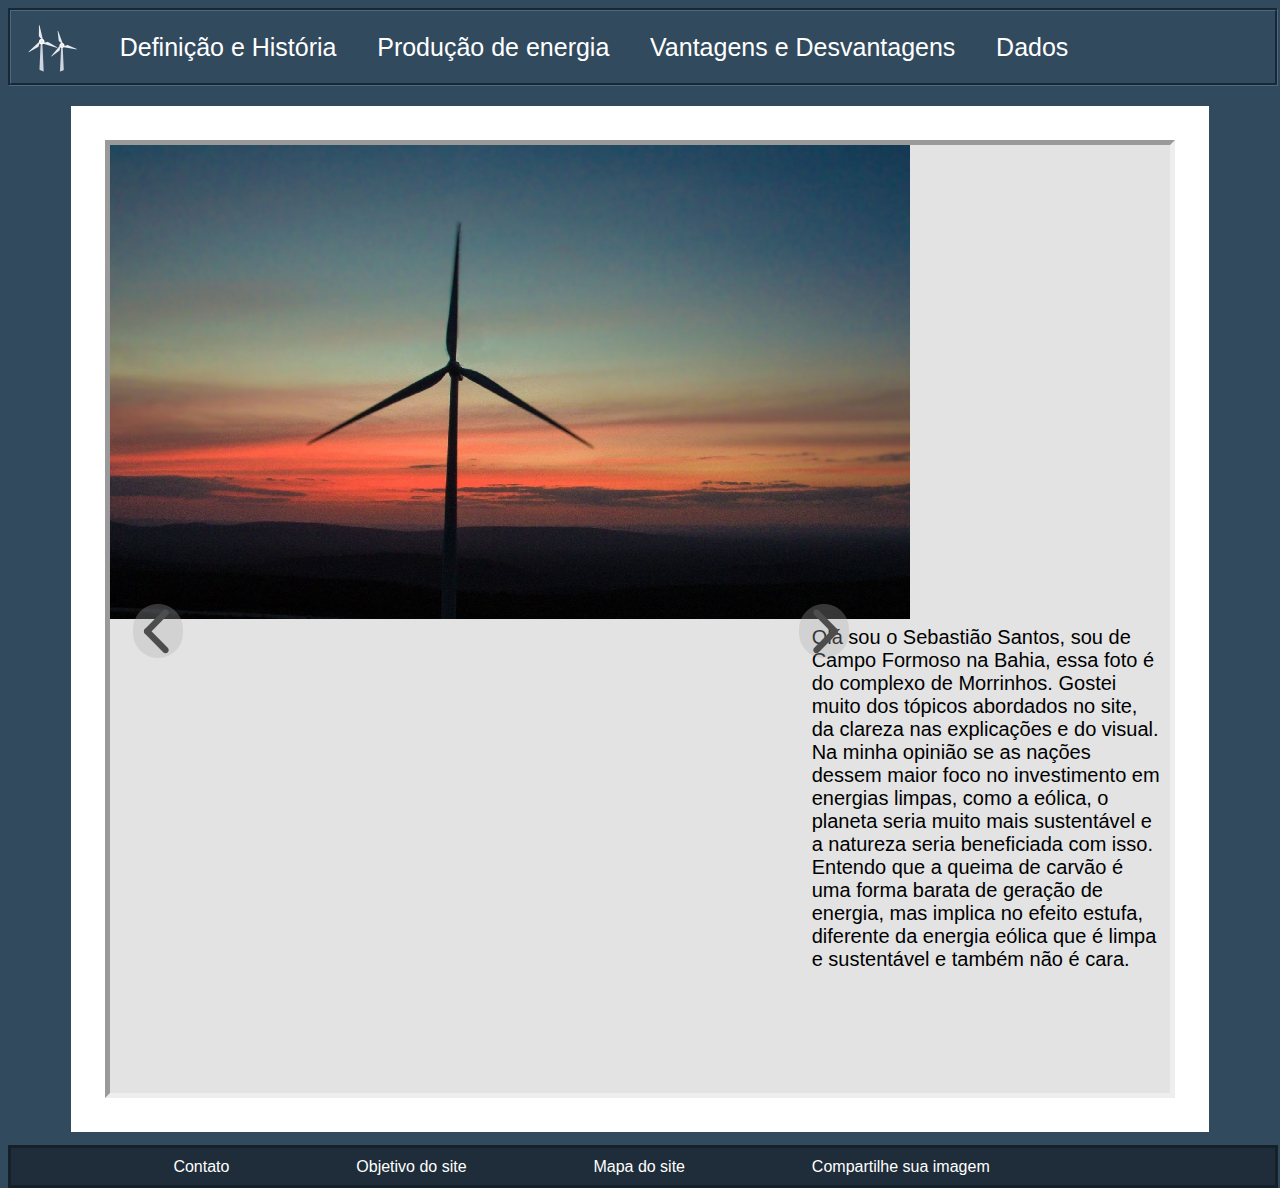
<file: index.html>
<!DOCTYPE html>
<html lang="pt-br">
	<head>
		<meta charset="utf-8">
		<title>InfoEólica</title>
		<link rel="stylesheet" type="text/css" href="css/aps.css">
		<script type="text/javascript" src="javascript/principal.js"></script>
	</head>
	<body onload="inicializar()">
		<nav class="menu">
			<a href="index.html"><img src="imagens/iconeEolico.png" id="logo"></a>
			<ul>
				<li><a href="definicaoEHistoria.html">Definição e História</a></li>
				<li><a href="producao.html">Produção de energia</a></li>
				<li><a href="vantagensEdesvantagens.html">Vantagens e Desvantagens</a></li>
				<li><a href="dados.html">Dados</a></li>
			</ul>
		</nav>
		<br>
		<div class="conteudo">
			<div id="apresentacao">
				<img id="imagens">
				<button id="btAnterior" onclick="anterior()"><img src="imagens/btAnterior.png" alt="<"></button>
				<button id="btProximo" onclick="proximo()"><img src="imagens/btProximo.png" alt=">"></button>
				<textarea rows="20" cols="28" id="descricao" readonly="true"></textarea>
			</div>
		</div>

		<footer>
			<ul>
				<li><a href="contato.html">Contato</a></li>
				<li><a href="objetivoDoSite.html">Objetivo do site</a></li>
				<li><a href="mapaSite.html">Mapa do site</a></li>
				<li><a href="EnviarImagem.html">Compartilhe sua imagem</a></li>
			</ul>
		</footer>
	</body>
</html>
</file>
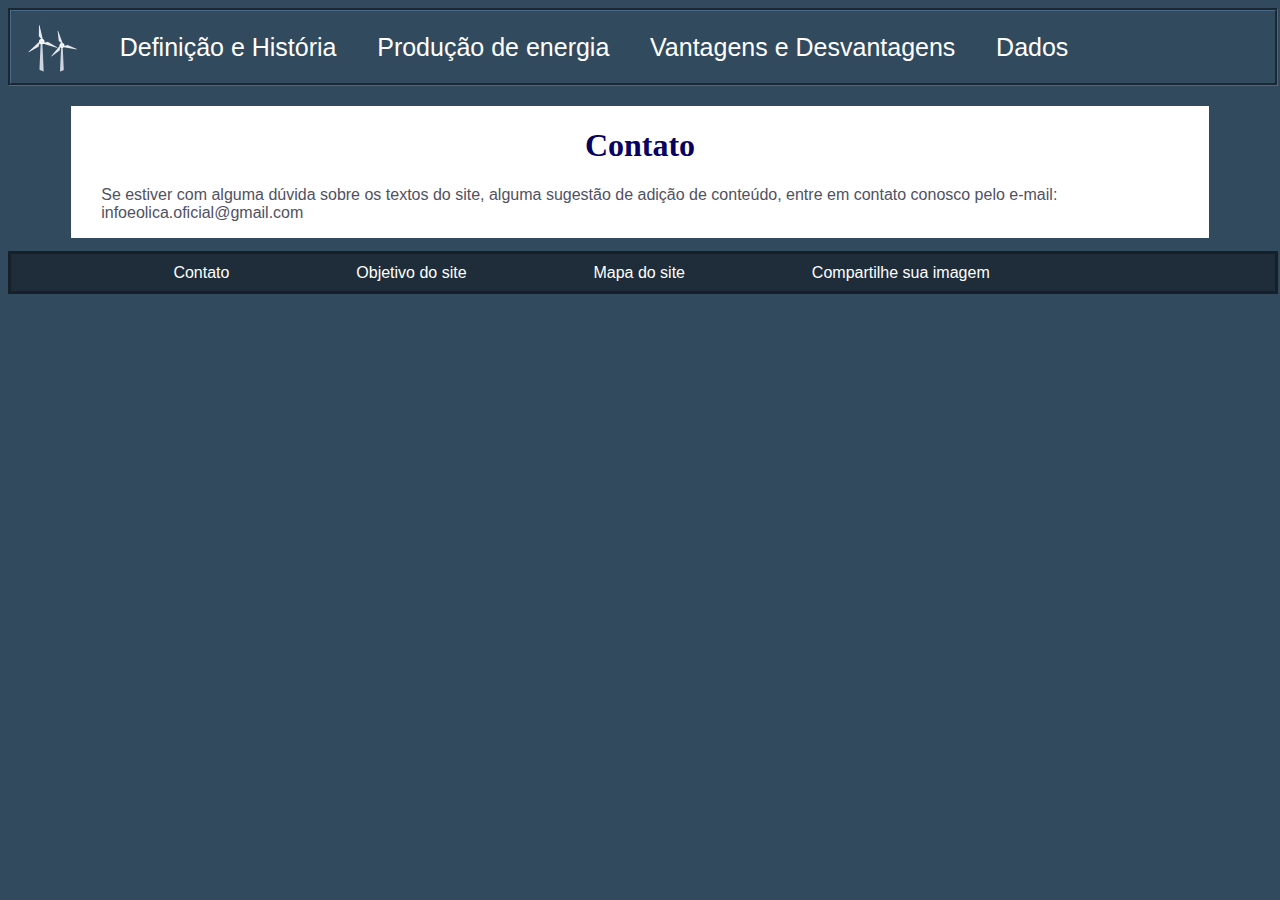
<file: contato.html>
<!DOCTYPE html>
<html lang="pt-br">
	<head>
		<meta charset="utf-8">
		<title>Contato</title>
		<link rel="stylesheet" type="text/css" href="css/aps.css">
	</head>
	<body>
		<nav class="menu">
			<a href="index.html"><img src="imagens/iconeEolico.png" id="logo"></a>
			<ul>
				<li><a href="definicaoEHistoria.html">Definição e História</a></li>
				<li><a href="producao.html">Produção de energia</a></li>
				<li><a href="vantagensEdesvantagens.html">Vantagens e Desvantagens</a></li>
				<li><a href="dados.html">Dados</a></li>
			</ul>
		</nav>
		<br>
		<div class="conteudo">
			<h1>Contato</h1>
			<p>Se estiver com alguma dúvida sobre os textos do site, alguma sugestão de adição de conteúdo, entre em contato conosco pelo
			e-mail: <br>infoeolica.oficial@gmail.com</p>
		</div>

		<footer>
			<ul>
				<li><a href="contato.html">Contato</a></li>
				<li><a href="objetivoDoSite.html">Objetivo do site</a></li>
				<li><a href="mapaSite.html">Mapa do site</a></li>
				<li><a href="EnviarImagem.html">Compartilhe sua imagem</a></li>
			</ul>
		</footer>
	</body>
</html>
</file>
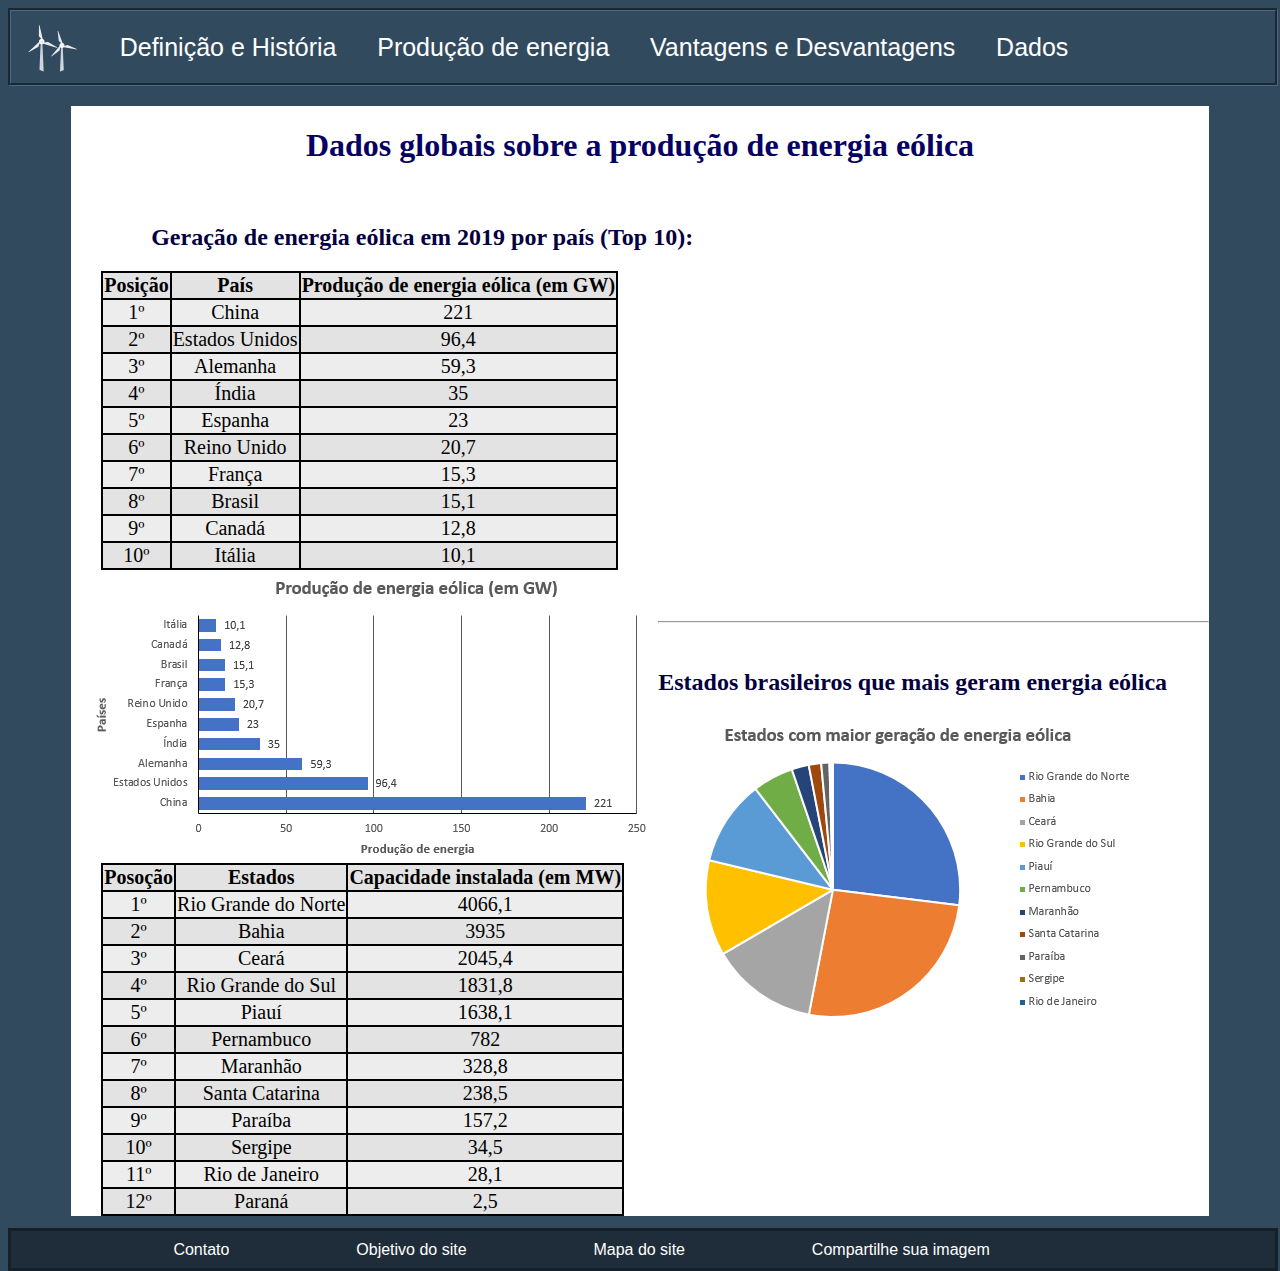
<file: dados.html>
<!DOCTYPE html>
<html lang="pt-br">
	<head>
		<meta charset="utf-8">
		<title>Dados Globais</title>
		<link rel="stylesheet" type="text/css" href="css/aps.css">
	</head>
	<body>
		<nav class="menu">
			<a href="principal.html"><img src="imagens/iconeEolico.png" id="logo"></a>
			<ul>
				<li><a href="definicaoEHistoria.html">Definição e História</a></li>
				<li><a href="producao.html">Produção de energia</a></li>
				<li><a href="vantagensEdesvantagens.html">Vantagens e Desvantagens</a></li>
				<li><a href="dados.html">Dados</a></li>
			</ul>
		</nav>
		<br>
		<div class="conteudo">
			<h1>Dados globais sobre a produção de energia eólica</h1>
			<br>
			<h2>Geração de energia eólica em 2019 por país (Top 10):</h2>
			<table>
				<tr class="tabelaTipo1">
					<th>Posição</th>
					<th>País</th>
					<th>Produção de energia eólica (em GW)</th>
				</tr>
				<tr class="tabelaTipo2">
					<td>1&ordm;</td>
					<td>China</td>
					<td>221</td>
				</tr>
				<tr class="tabelaTipo1">
					<td>2&ordm;</td>
					<td>Estados Unidos</td>
					<td>96,4</td>
				</tr>
				<tr class="tabelaTipo2">
					<td>3&ordm;</td>
					<td>Alemanha</td>
					<td>59,3</td>
				</tr>
				<tr class="tabelaTipo1">
					<td>4&ordm;</td>
					<td>Índia</td>
					<td>35</td>
				</tr>
				<tr class="tabelaTipo2">
					<td>5&ordm;</td>
					<td>Espanha</td>
					<td>23</td>
				</tr>
				<tr class="tabelaTipo1">
					<td>6&ordm;</td>
					<td>Reino Unido</td>
					<td>20,7</td>
				</tr>
				<tr class="tabelaTipo2">
					<td>7&ordm;</td>
					<td>França</td>
					<td>15,3</td>
				</tr>
				<tr class="tabelaTipo1">
					<td>8&ordm;</td>
					<td>Brasil</td>
					<td>15,1</td>
				</tr>
				<tr class="tabelaTipo2">
					<td>9&ordm;</td>
					<td>Canadá</td>
					<td>12,8</td>
				</tr>
				<tr class="tabelaTipo1">
					<td>10&ordm;</td>
					<td>Itália</td>
					<td>10,1</td>
				</tr>
			</table>
			<img class="grafico" src="imagens/graficoProducaoPorPais.png" alt="Gráfico que mostra a produção por país (top 10) em 2019.">
			<br><br><br><br><br><br><br><br><br><br><br><br><br><br><br><br><br><br><br><hr><br>
			<h2>Estados brasileiros que mais geram energia eólica</h2>
			<table>
				<tr class="tabelaTipo1">
					<th>Posoção</th>
					<th>Estados</th>
					<th>Capacidade instalada (em MW)</th>
				</tr>
				<tr class="tabelaTipo2">
					<td>1&ordm;</td>
					<td>Rio Grande do Norte</td>
					<td>4066,1</td>
				</tr>
				<tr class="tabelaTipo1">
					<td>2&ordm;</td>
					<td>Bahia</td>
					<td>3935</td>
				</tr>
				<tr class="tabelaTipo2">
					<td>3&ordm;</td>
					<td>Ceará</td>
					<td>2045,4</td>
				</tr>
				<tr class="tabelaTipo1">
					<td>4&ordm;</td>
					<td>Rio Grande do Sul</td>
					<td>1831,8</td>
				</tr>
				<tr class="tabelaTipo2">
					<td>5&ordm;</td>
					<td>Piauí</td>
					<td>1638,1</td>
				</tr>
				<tr class="tabelaTipo1">
					<td>6&ordm;</td>
					<td>Pernambuco</td>
					<td>782</td>
				</tr>
				<tr class="tabelaTipo2">
					<td>7&ordm;</td>
					<td>Maranhão</td>
					<td>328,8</td>
				</tr>
				<tr class="tabelaTipo1">
					<td>8&ordm;</td>
					<td>Santa Catarina</td>
					<td>238,5</td>
				</tr>
				<tr class="tabelaTipo2">
					<td>9&ordm;</td>
					<td>Paraíba</td>
					<td>157,2</td>
				</tr>
				<tr class="tabelaTipo1">
					<td>10&ordm;</td>
					<td>Sergipe</td>
					<td>34,5</td>
				</tr>
				<tr class="tabelaTipo2">
					<td>11&ordm;</td>
					<td>Rio de Janeiro</td>
					<td>28,1</td>
				</tr>
				<tr class="tabelaTipo1">
					<td>12&ordm;</td>
					<td>Paraná</td>
					<td>2,5</td>
				</tr>
			</table>
			<img src="imagens/graficoProducaoPorEstado.png" alt="Gráfico que mostra a produção por estado (top 12) em maio de 2019.">
			<br><br><br><br>
		</div>

		<footer>
			<ul>
				<li><a href="contato.html">Contato</a></li>
				<li><a href="objetivoDoSite.html">Objetivo do site</a></li>
				<li><a href="mapaSite.html">Mapa do site</a></li>
				<li><a href="EnviarImagem.html">Compartilhe sua imagem</a></li>
			</ul>
		</footer>
	</body>
</html>
</file>
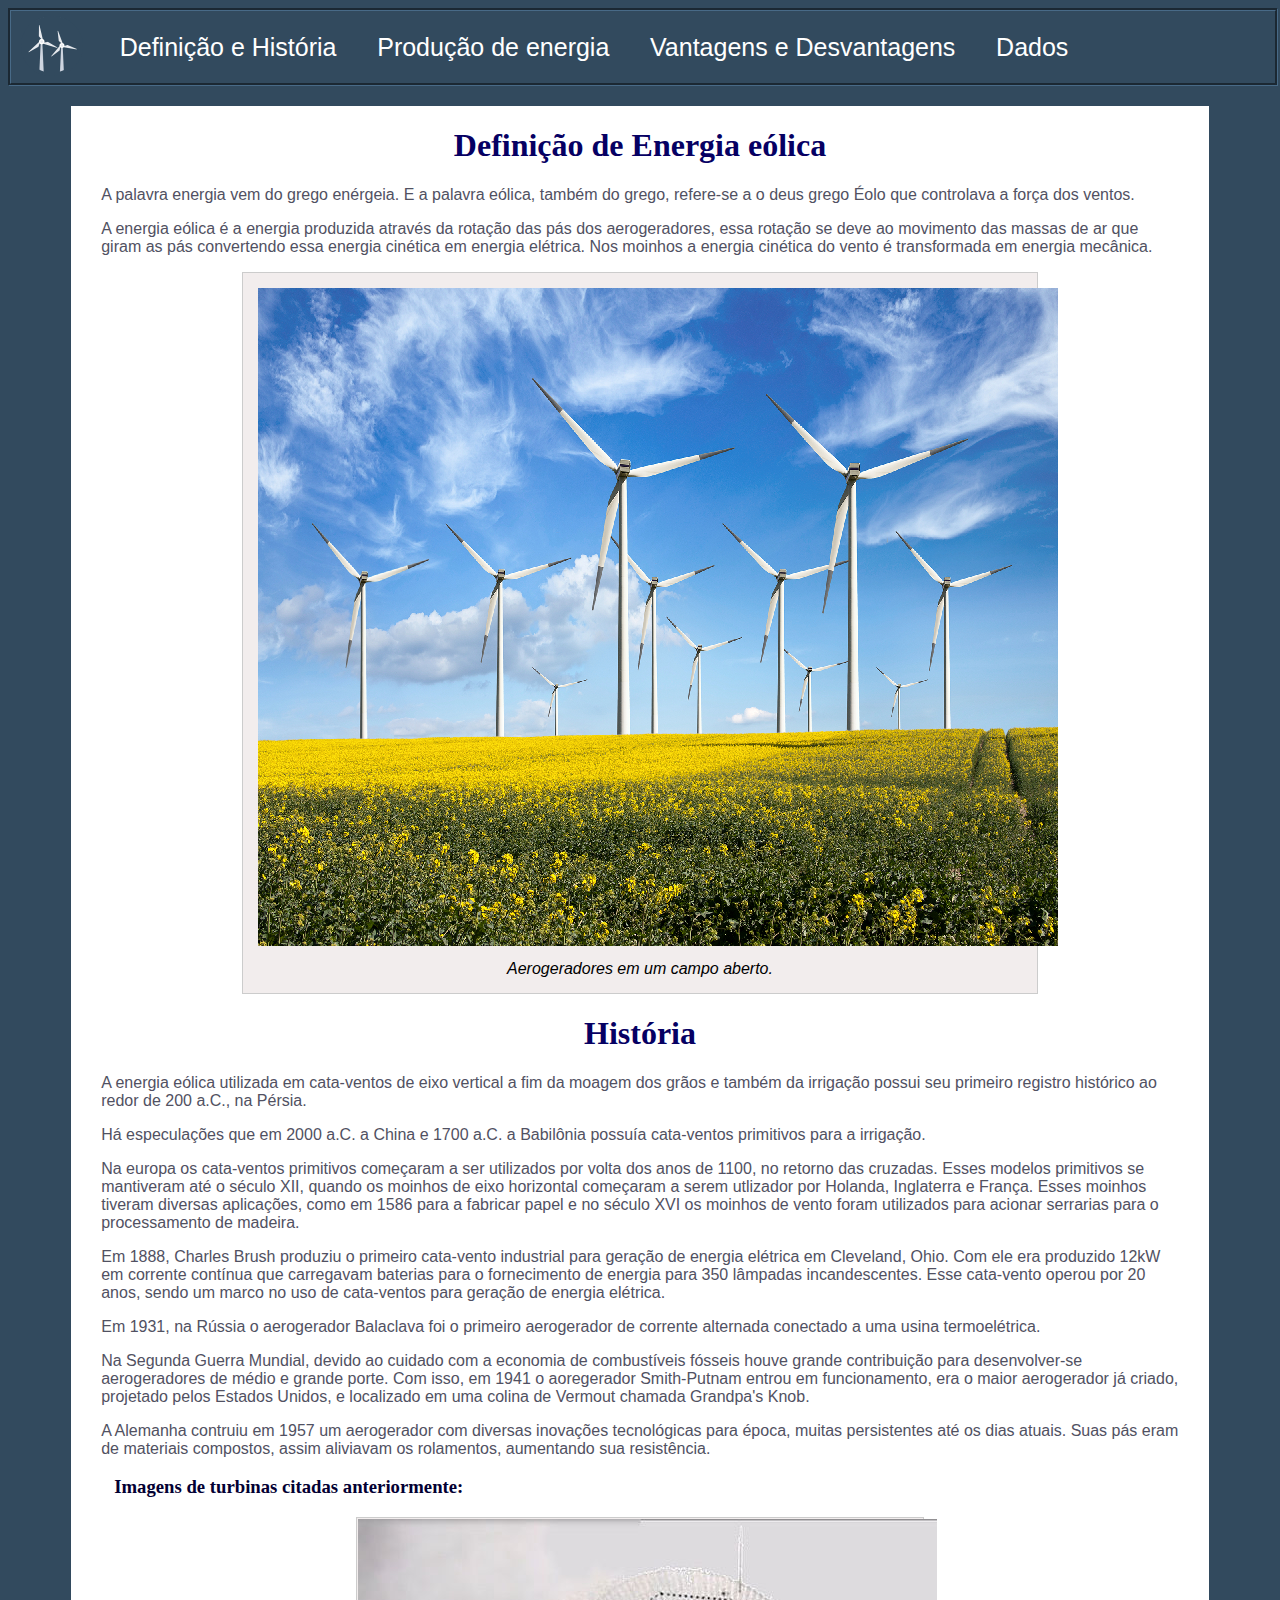
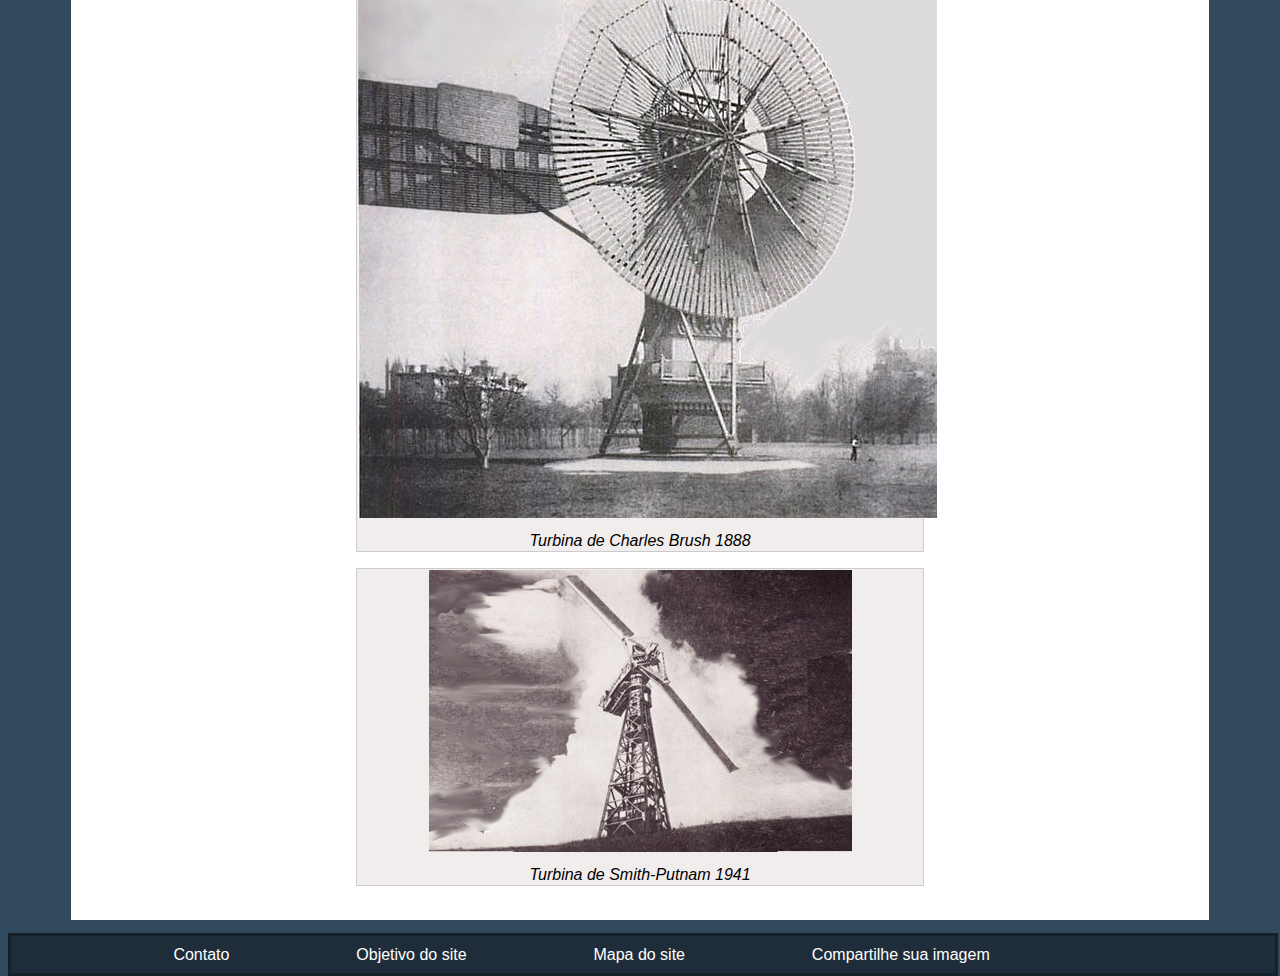
<file: definicaoEHistoria.html>
<!DOCTYPE html>
<html lang="pt-br">
	<head>
		<meta charset="utf-8">
		<title>Definição e História</title>
		<link rel="stylesheet" type="text/css" href="css/aps.css">
	</head>
	<body>
		<nav class="menu">
			<a href="index.html"><img src="imagens/iconeEolico.png" id="logo"></a>
			<ul>
				<li><a href="definicaoEHistoria.html">Definição e História</a></li>
				<li><a href="producao.html">Produção de energia</a></li>
				<li><a href="vantagensEdesvantagens.html">Vantagens e Desvantagens</a></li>
				<li><a href="dados.html">Dados</a></li>
			</ul>
		</nav>
		<br>
		<div class="conteudo">
			<h1>Definição de Energia eólica</h1>
			<p>A palavra energia vem do grego enérgeia. E a palavra eólica, também do grego, refere-se a o deus grego Éolo que controlava a força dos ventos.</p>
			<p>A energia eólica é a energia produzida através da rotação das pás dos aerogeradores, essa rotação se deve ao movimento das massas de ar que giram as pás convertendo essa energia cinética em energia elétrica. Nos moinhos a energia cinética do vento é transformada em energia mecânica.</p>
			<figure>
				<img src="imagens/vantagensEolica.png" alt="Aerogeradores em um campo florido">
				<figcaption>Aerogeradores em um campo aberto.</figcaption>
			</figure>
			<h1>História</h1>
			<p>A energia eólica utilizada em cata-ventos de eixo vertical a fim da moagem dos grãos e também da irrigação possui seu primeiro registro histórico ao redor de 200 a.C., na Pérsia.</p>
			<p>Há especulações que em 2000 a.C. a China e 1700 a.C. a Babilônia possuía cata-ventos primitivos para a irrigação.</p>
			<p>Na europa os cata-ventos primitivos começaram a ser utilizados por volta dos anos de 1100, no retorno das cruzadas. Esses modelos primitivos se mantiveram até o século XII, quando os moinhos de eixo horizontal começaram a serem utlizador por Holanda, Inglaterra e França. Esses moinhos tiveram diversas aplicações, como em 1586 para a fabricar papel e no século XVI os moinhos de vento foram utilizados para acionar serrarias para o processamento de madeira.</p>
			<p>Em 1888, Charles Brush produziu o primeiro cata-vento industrial para geração de energia elétrica em Cleveland, Ohio. Com ele era produzido 12kW em corrente contínua que carregavam baterias para o fornecimento de energia para 350 lâmpadas incandescentes. Esse cata-vento operou por 20 anos, sendo um marco no uso de cata-ventos para geração de energia elétrica.</p>
			<p>Em 1931, na Rússia o aerogerador Balaclava foi o primeiro aerogerador de corrente alternada conectado a uma usina termoelétrica.</p>
			<p>Na Segunda Guerra Mundial, devido ao cuidado com a economia de combustíveis fósseis houve grande contribuição para desenvolver-se aerogeradores de médio e grande porte. Com isso, em 1941 o aoregerador Smith-Putnam entrou em funcionamento, era o maior aerogerador já criado, projetado pelos Estados Unidos, e localizado em uma colina de Vermout chamada Grandpa's Knob.</p>
			<p>A Alemanha contruiu em 1957 um aerogerador com diversas inovações tecnológicas para época, muitas persistentes até os dias atuais. Suas pás eram de materiais compostos, assim aliviavam os rolamentos, aumentando sua resistência.</p>
			<h3>Imagens de turbinas citadas anteriormente:</h3>
			<figure class="fotosAntigas">
				<img src="imagens/turbinaDeCharlesBrush.jpg" alt="Turbina de Charles Brush">
				<figcaption>Turbina de Charles Brush 1888</figcaption>
			</figure>
			<figure class="fotosAntigas">
				<img src="imagens/turbinaDeSmithPutnam.jpg" alt="Turbina de Smith-Putnam">
				<figcaption>Turbina de Smith-Putnam 1941</figcaption>
			</figure>
			<br>
		</div>
		<footer>
			<ul>
				<li><a href="contato.html">Contato</a></li>
				<li><a href="objetivoDoSite.html">Objetivo do site</a></li>
				<li><a href="mapaSite.html">Mapa do site</a></li>
				<li><a href="EnviarImagem.html">Compartilhe sua imagem</a></li>
			</ul>
		</footer>
	</body>
</html>
</file>
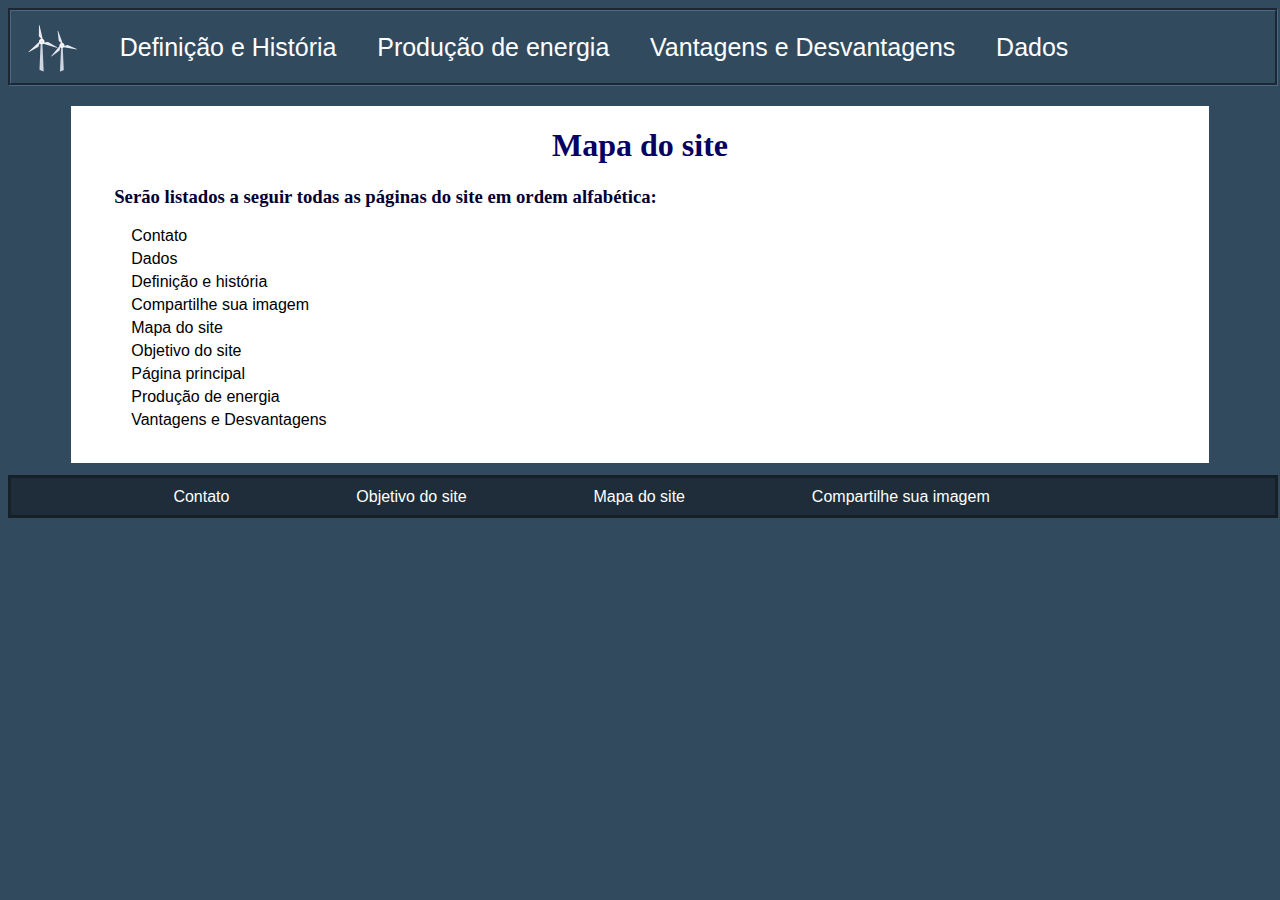
<file: mapaSite.html>
<!DOCTYPE html>
<html lang="pt-br">
	<head>
		<meta charset="utf-8">
		<title>Mapa do site</title>
		<link rel="stylesheet" type="text/css" href="css/aps.css">
	</head>
	<body>
		<nav class="menu">
			<a href="index.html"><img src="imagens/iconeEolico.png" id="logo"></a>
			<ul>
				<li><a href="definicaoEHistoria.html">Definição e História</a></li>
				<li><a href="producao.html">Produção de energia</a></li>
				<li><a href="vantagensEdesvantagens.html">Vantagens e Desvantagens</a></li>
				<li><a href="dados.html">Dados</a></li>
			</ul>
		</nav>
		<br>
		<div class="conteudo">
			<h1>Mapa do site</h1>
			<h3>Serão listados a seguir todas as páginas do site em ordem alfabética:</h3>
			<ul id="mapa">
				<li><a href="contato.html">Contato</a></li>
				<li><a href="dados.html">Dados</a></li>
				<li><a href="definicaoEHistoria.html">Definição e história</a></li>
				<li><a href="EnviarImagem.html">Compartilhe sua imagem</a></li>
				<li><a href="mapaSite.html">Mapa do site</a></li>
				<li><a href="objetivoDoSite.html">Objetivo do site</a></li>
				<li><a href="index.html">Página principal</a></li>
				<li><a href="producao.html">Produção de energia</a></li>
				<li><a href="vantagensEdesvantagens.html">Vantagens e Desvantagens</a></li>
			</ul>
			<br>
		</div>

		<footer>
			<ul>
				<li><a href="contato.html">Contato</a></li>
				<li><a href="objetivoDoSite.html">Objetivo do site</a></li>
				<li><a href="mapaSite.html">Mapa do site</a></li>
				<li><a href="EnviarImagem.html">Compartilhe sua imagem</a></li>
			</ul>
		</footer>
	</body>
</html>
</file>
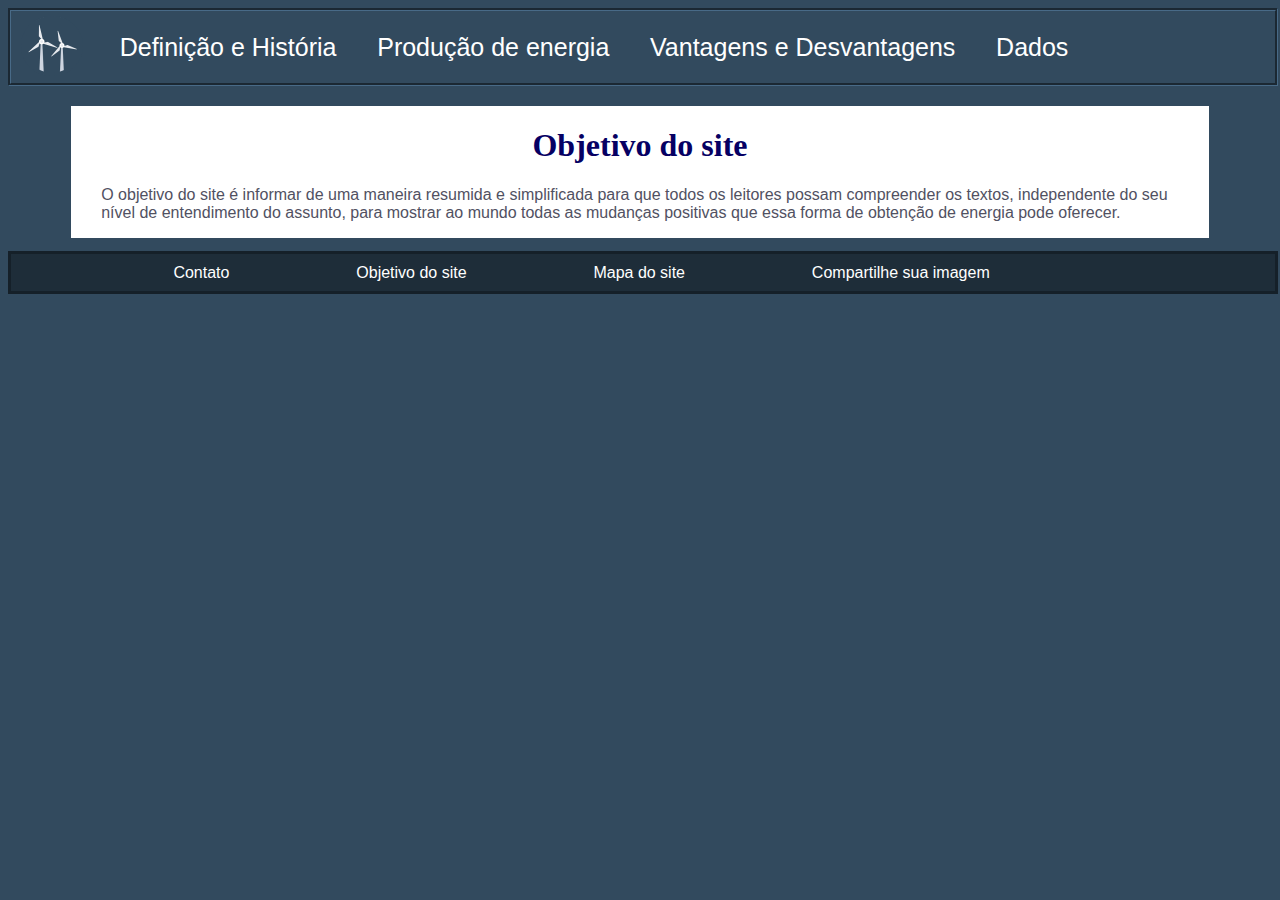
<file: objetivoDoSite.html>
<!DOCTYPE html>
<html lang="pt-br">
	<head>
		<meta charset="utf-8">
		<title>Objetivo do site</title>
		<link rel="stylesheet" type="text/css" href="css/aps.css">
	</head>
	<body>
		<nav class="menu">
			<a href="index.html"><img src="imagens/iconeEolico.png" id="logo"></a>
			<ul>
				<li><a href="definicaoEHistoria.html">Definição e História</a></li>
				<li><a href="producao.html">Produção de energia</a></li>
				<li><a href="vantagensEdesvantagens.html">Vantagens e Desvantagens</a></li>
				<li><a href="dados.html">Dados</a></li>
			</ul>
		</nav>
		<br>
		<div class="conteudo">
			<h1>Objetivo do site</h1>
			<p>O objetivo do site é informar de uma maneira resumida e simplificada para que todos os leitores possam compreender os textos, independente do seu nível de entendimento do assunto, para mostrar ao mundo todas as mudanças positivas que essa forma de obtenção de energia pode oferecer.</p>
		</div>

		<footer>
			<ul>
				<li><a href="contato.html">Contato</a></li>
				<li><a href="objetivoDoSite.html">Objetivo do site</a></li>
				<li><a href="mapaSite.html">Mapa do site</a></li>
				<li><a href="EnviarImagem.html">Compartilhe sua imagem</a></li>
			</ul>
		</footer>
	</body>
</html>
</file>
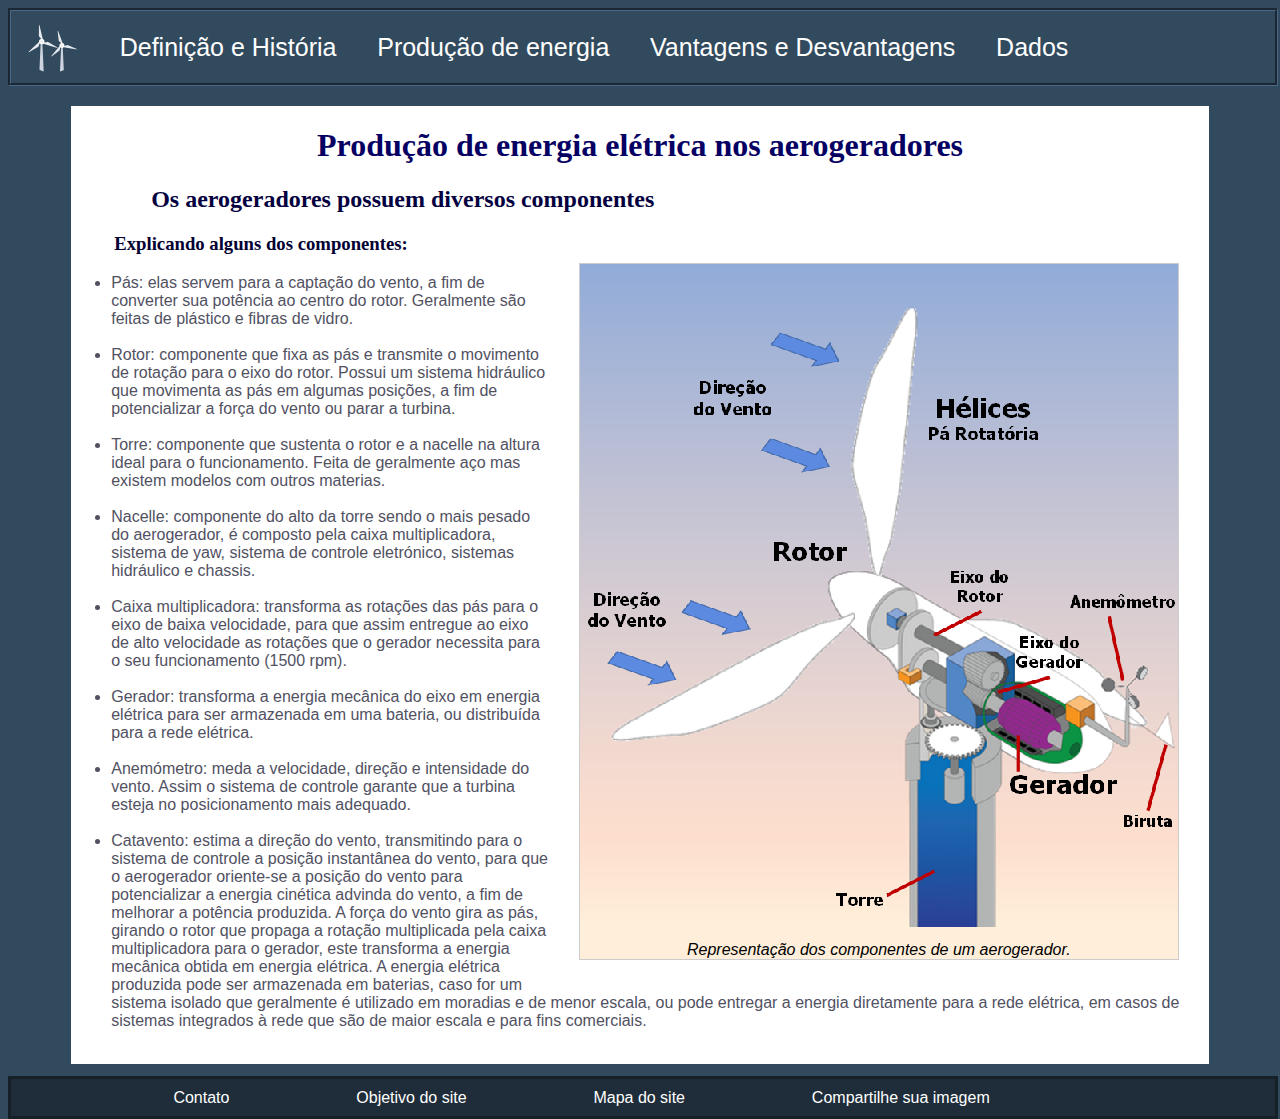
<file: producao.html>
<!DOCTYPE html>
<html lang="pt-br">
	<head>
		<meta charset="utf-8">
		<title>Produção de Energia</title>
		<link rel="stylesheet" type="text/css" href="css/aps.css">
	</head>

	<body>
		<nav class="menu">
			<a href="index.html"><img src="imagens/iconeEolico.png" id="logo"></a>
			<ul>
				<li><a href="definicaoEHistoria.html">Definição e História</a></li>
				<li><a href="producao.html">Produção de energia</a></li>
				<li><a href="vantagensEdesvantagens.html">Vantagens e Desvantagens</a></li>
				<li><a href="dados.html">Dados</a></li>
			</ul>
		</nav>
		<br>

		<div class="conteudo">
			<h1>Produção de energia elétrica nos aerogeradores</h1>
			<h2>Os aerogeradores possuem diversos componentes</h2>
			<figure id="componentesGerador">
	  			<img src="imagens/geracaoEolica.png" alt="Demonstração de uma turbina eólica e seus componentes internos e externos.">
	  			<figcaption>Representação dos componentes de um aerogerador.</figcaption>
			</figure>
			
			<h3>Explicando alguns dos componentes:</h3>
			<ul>
				<li>Pás: elas servem para a captação do vento, a fim de converter sua potência ao centro do rotor. Geralmente são feitas de plástico e fibras de vidro.</li>
				<br>
				<li>Rotor: componente que fixa as pás e transmite o movimento de rotação para o eixo do rotor. Possui um sistema hidráulico que movimenta as pás em algumas posições, a fim de potencializar a força do vento ou parar a turbina.</li>
				<br>
				<li>Torre: componente que sustenta o rotor e a nacelle na altura ideal para o funcionamento. Feita de geralmente aço mas existem modelos com outros materias.</li>
				<br>
				<li>Nacelle: componente do alto da torre sendo o mais pesado do aerogerador, é composto pela caixa multiplicadora, sistema de yaw, sistema de controle eletrónico, sistemas hidráulico e chassis.</li>
				<br>
				<li>Caixa multiplicadora: transforma as rotações das pás para o eixo de baixa velocidade, para que assim entregue ao eixo de alto velocidade as rotações que o gerador necessita para o seu funcionamento (1500 rpm).</li>
				<br>
				<li>Gerador: transforma a energia mecânica do eixo em energia elétrica para ser armazenada em uma bateria, ou distribuída para a rede elétrica.</li>
				<br>
				<li>Anemómetro: meda a velocidade, direção e intensidade do vento. Assim o sistema de controle garante que a turbina esteja no posicionamento mais adequado.</li>
				<br>
				<li>Catavento: estima a direção do vento, transmitindo para o sistema de controle a posição instantânea do vento, para que o aerogerador oriente-se a posição do vento para potencializar a energia cinética advinda do vento, a fim de melhorar a potência produzida. A força do vento gira as pás, girando o rotor que propaga a rotação multiplicada pela caixa multiplicadora para o gerador, este transforma a energia mecânica obtida em energia elétrica. A energia elétrica produzida pode ser armazenada em baterias, caso for um sistema isolado que geralmente é utilizado em moradias e de menor escala, ou pode entregar a energia diretamente para a rede elétrica, em casos de sistemas integrados à rede que são de maior escala e para fins comerciais.</li>
			</ul>
			<br>
		</div>

		<footer>
			<ul>
				<li><a href="contato.html">Contato</a></li>
				<li><a href="objetivoDoSite.html">Objetivo do site</a></li>
				<li><a href="mapaSite.html">Mapa do site</a></li>
				<li><a href="EnviarImagem.html">Compartilhe sua imagem</a></li>
			</ul>
		</footer>
	</body>
</html>
</file>
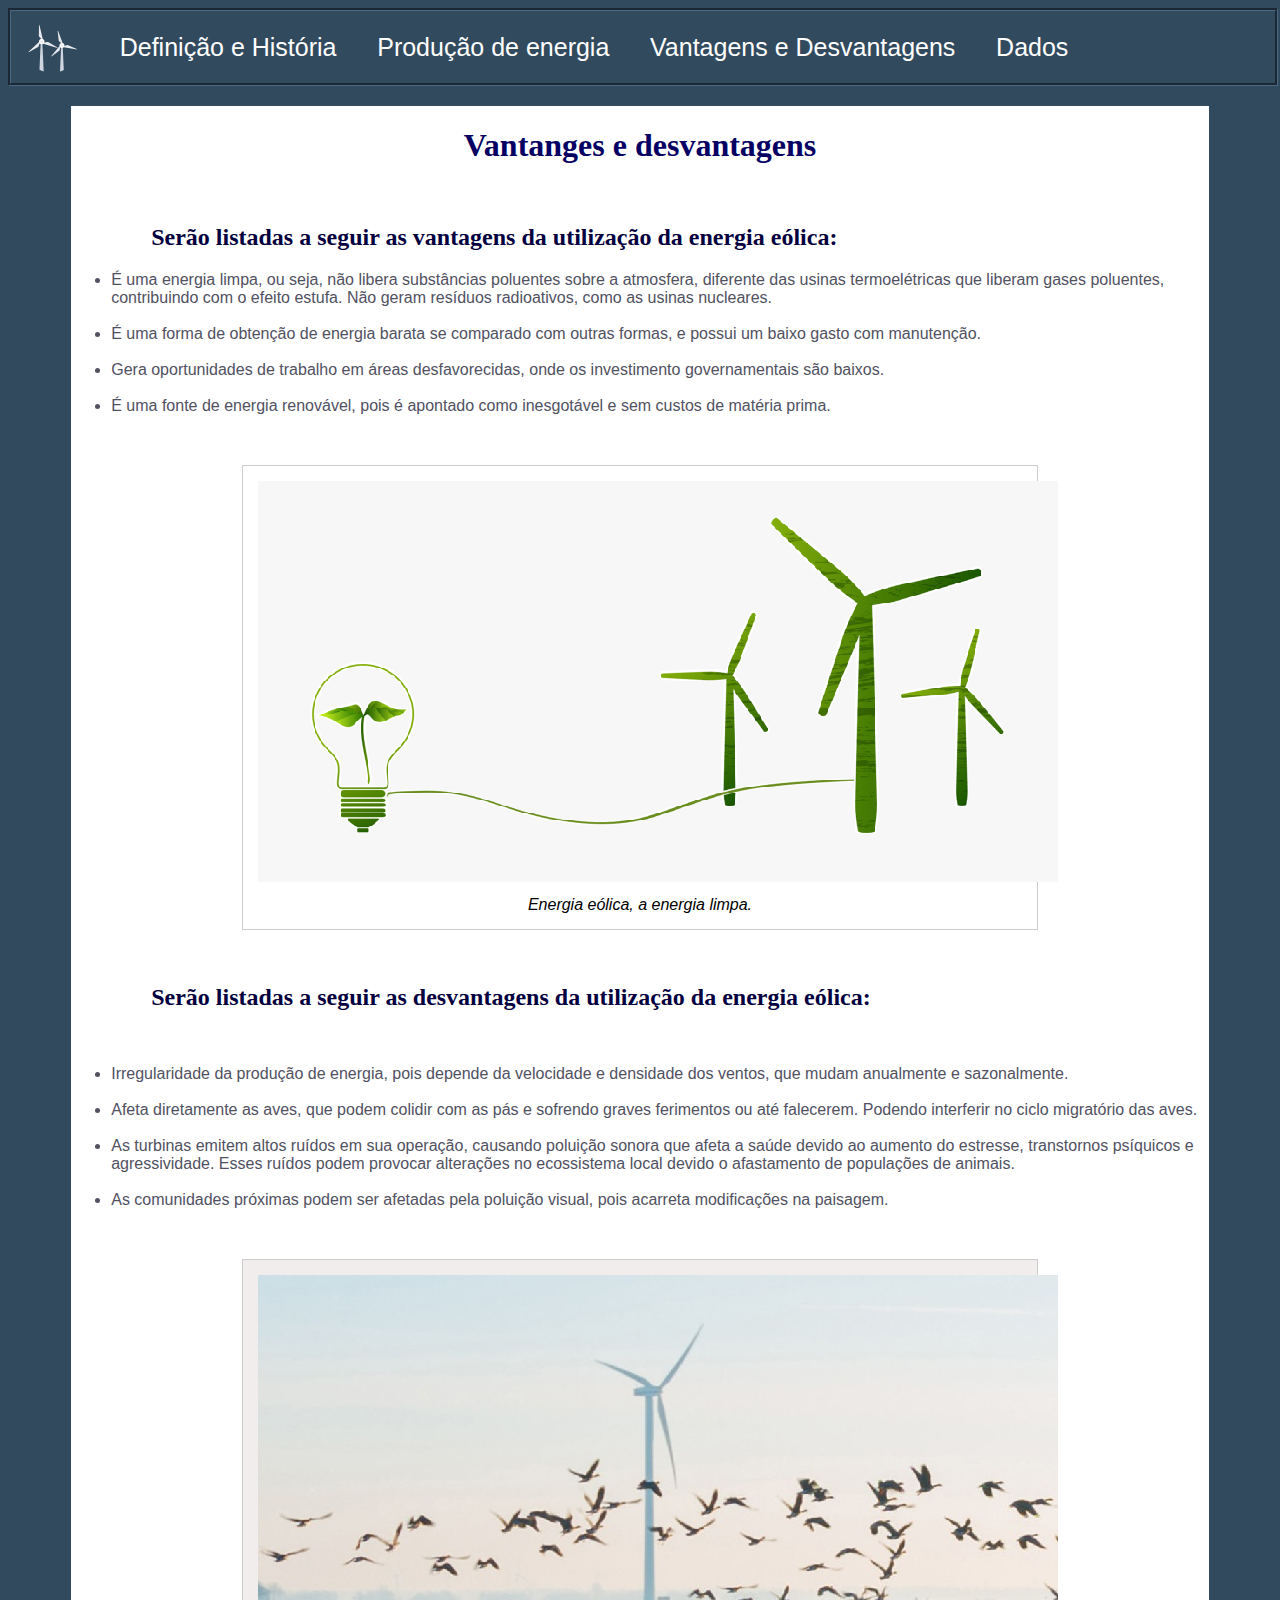
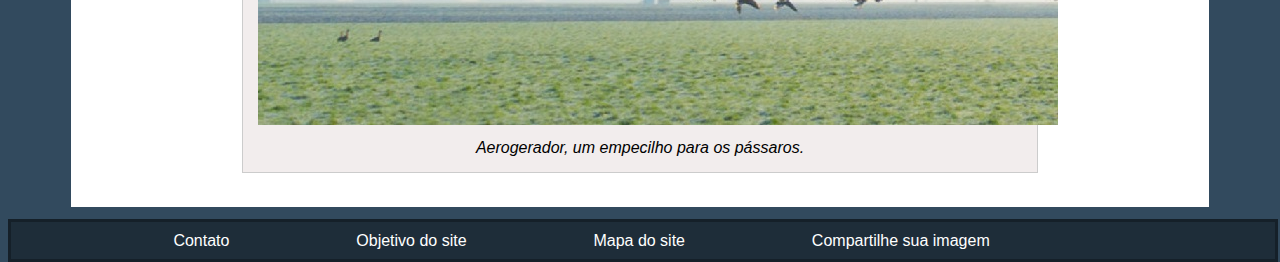
<file: vantagensEdesvantagens.html>
<!DOCTYPE html>
<html lang="pt-br">
	<head>
		<meta charset="utf-8">
		<title>Vantagens e Desvantagens</title>
		<link rel="stylesheet" type="text/css" href="css/aps.css">
	</head>
	<body>
		<nav class="menu">
			<a href="index.html"><img src="imagens/iconeEolico.png" id="logo"></a>
			<ul>
				<li><a href="definicaoEHistoria.html">Definição e História</a></li>
				<li><a href="producao.html">Produção de energia</a></li>
				<li><a href="vantagensEdesvantagens.html">Vantagens e Desvantagens</a></li>
				<li><a href="dados.html">Dados</a></li>
			</ul>
		</nav>
		<br>
		<div class="conteudo">
			<h1>Vantanges e desvantagens</h1>
			<br>
			<h2>Serão listadas a seguir as vantagens da utilização da energia eólica:</h2>
			<ul>
				<li id="teste">É uma energia limpa, ou seja, não libera substâncias poluentes sobre a atmosfera, diferente das usinas termoelétricas que liberam gases poluentes, contribuindo com o efeito estufa. Não geram resíduos radioativos, como as usinas nucleares.</li>
				<br>
				<li>É uma forma de obtenção de energia barata se comparado com outras formas, e possui um baixo gasto com manutenção.</li>
				<br>
				<li>Gera oportunidades de trabalho em áreas desfavorecidas, onde os investimento governamentais são baixos.</li>
				<br>
				<li>É uma fonte de energia renovável, pois é apontado como inesgotável e sem custos de matéria prima.</li>
			</ul>
			<br>
			<figure id="imgVantagens">
				<img src="imagens/energiaEolica.png" alt="Aerogerador ligado a uma lâmpada representando a sustentabilidade.">
				<figcaption>Energia eólica, a energia limpa.</figcaption>
			</figure>
			<br>
			<h2>Serão listadas a seguir as desvantagens da utilização da energia eólica:</h2>
			<br>
			<ul>
				<li>Irregularidade da produção de energia, pois depende da velocidade e densidade dos ventos, que mudam anualmente e sazonalmente.</li>
				<br>
				<li>Afeta diretamente as aves, que podem colidir com as pás e sofrendo graves ferimentos ou até falecerem. Podendo interferir no ciclo migratório das aves.</li>
				<br>
				<li>As turbinas emitem altos ruídos em sua operação, causando poluição sonora que afeta a saúde devido ao aumento do estresse, transtornos psíquicos e agressividade. Esses ruídos podem provocar alterações no ecossistema local devido o afastamento de populações de animais.</li>
				<br>
				<li>As comunidades próximas podem ser afetadas pela poluição visual, pois acarreta modificações na paisagem.</li>
			</ul>
			<br>
			<figure>
				<img src="imagens/desvantagemEolica.jpg" alt="Pássaros próximos a um Aerogereador.">
				<figcaption>Aerogerador, um empecilho para os pássaros.</figcaption>
			</figure>
			<br>
		</div>

		<footer>
			<ul>
				<li><a href="contato.html">Contato</a></li>
				<li><a href="objetivoDoSite.html">Objetivo do site</a></li>
				<li><a href="mapaSite.html">Mapa do site</a></li>
				<li><a href="EnviarImagem.html">Compartilhe sua imagem</a></li>
			</ul>
		</footer>
	</body>
</html>
</file>
<file: css/aps.css>
body {
	background-color: #324a5eff;
}

div {
	overflow: hidden;
}

a:link {
	color: inherit;
	text-decoration: none;
}

a:visited {
	color: inherit;
	text-decoration: none;
}

h1 {
	color: #060063;
	text-align: center;
}

h2 {
	color: #040040;
	margin-left: 80px;
}

h3 {
	color: #030033;
	margin-left: 43px;
}

p {
	color: #515162;
	font-family: verdana, sans-serif, "Lucida Sans Unicode";
	margin-left: 30px;
	margin-right: 30px;
	font-size: 16px;
}

li {
	font-family: verdana, sans-serif, "Lucida Sans Unicode";
	list-style-type: disc;
	color: #515162;
}


figure {
	background-color: #F2EDED;
	border: 1px groove #ccc;
	text-align: center;
	padding: 15px;
	margin-left: 15%;
	margin-right: 15%;
}

figcaption {
	font-family: "Lucida Sans Unicode", sans-serif;
	font-size: 16px;
	font-style: italic;
	margin-top: 10px;
}

footer {
	background-color: #1e2d39ff;
	font-family: verdana,  sans-serif, "Lucida Sans Unicode";
	float: left;
	width: 100%;
	line-height: 5px;
	margin-top: 1%;
	border: 3px solid #152029ff;
}

footer ul li {
	display: inline-block;
	color: white;
	margin-left: 10%;
}

footer ul li:hover {
	color: #0eb3e6;
}

table {
	background-color: black;
	margin-left: 30px;
	margin-right: 30px;
	font-size: 20px;
	float: left;
}

th, td {
	text-align: center;
}

form {
	margin: 50px 100px;
	padding: 10px;
	border: 1px solid black;
}

label {
	margin-right: 10px;
}

textarea {
	resize: none;
}

.menu {
	background-color: inherit;
	float: left;
	width: 100%;
	height: 5%;
	line-height: 30px;
	margin-bottom: 20px;

	border: 3px groove #486a87ff;
}

.menu ul li {
	display: inline-block;
	color: white;
	margin-left: 3%;
	text-align: left;
	line-height: 40px;
	font-size: 25px;
}

.menu ul li:hover {
	color: #0eb3e6;
}

.conteudo {
	background-color: white;
	width: 90%;
	height: 80%;
	margin: auto;
	margin-top: 61px;
}

.tabelaTipo1 {
	background-color: #e3e3e3;
}

.tabelaTipo2 {
	background-color: #ededed;
}

.fotosAntigas {
	background-color: #F2EDED;
	border: 1px groove #ccc;
	text-align: center;
	padding: 1px;
	margin-left: 25%;
	margin-right: 25%;
}

.grafico {
	float: left;
	margin-left: 10px;
}

#logo {
	float: left;
	margin-top: 5px;
	margin-left: 10px;
}

#imgVantagens {
	background-color: white;
	border: 1px groove #ccc;
	text-align: center;
	padding: 15px;
	margin-left: 15%;
	margin-right: 15%;
}

#componentesGerador {
	float: right;
	background-color: #FFEFDA;
	text-align: center;
	border: 1px groove #ccc;
	margin: 30px;
	padding: 0px;
}

#mapa li {
	list-style-type: none;
	margin-left: 20px;
	margin-bottom: 5px;
}

#mapa li a:link {
	color: black;
}

#mapa li a:visited {
	color: black;
}

#resetForm {
	margin-left: 35%;
}

#apresentacao {
	background-color: #e3e3e3;
	border: 5px inset;
	margin: 3%;
	float: left;
	overflow: hidden;
	position: relative;
}

#imagens {
	float: left;
	/*border-right: 1px solid black;*/

}

#descricao {
	background-color: inherit;
	font-family: sans-serif, "Lucida Sans Unicode";
	font-size: 20px;
	float: right;
	margin: 5px;
	border: 0 solid;
}

#btAnterior {
	position: absolute;
	z-index: 1;
	border: 0 none;
	top: 50%;
	left: 5%;
	padding: 0;
	margin: -15px 0 0 -30px;

	border: 0 none;
	background-color: #aabbcc00;
}

#btProximo {
	position: absolute;
	z-index: 1;
	border: 0 none;
	top: 50%;
	left: 65%;
	padding: 0;
	margin: -15px -30px 0 0 ;

	border: 0px none;
	background-color: #aabbcc00;
}
</file>
